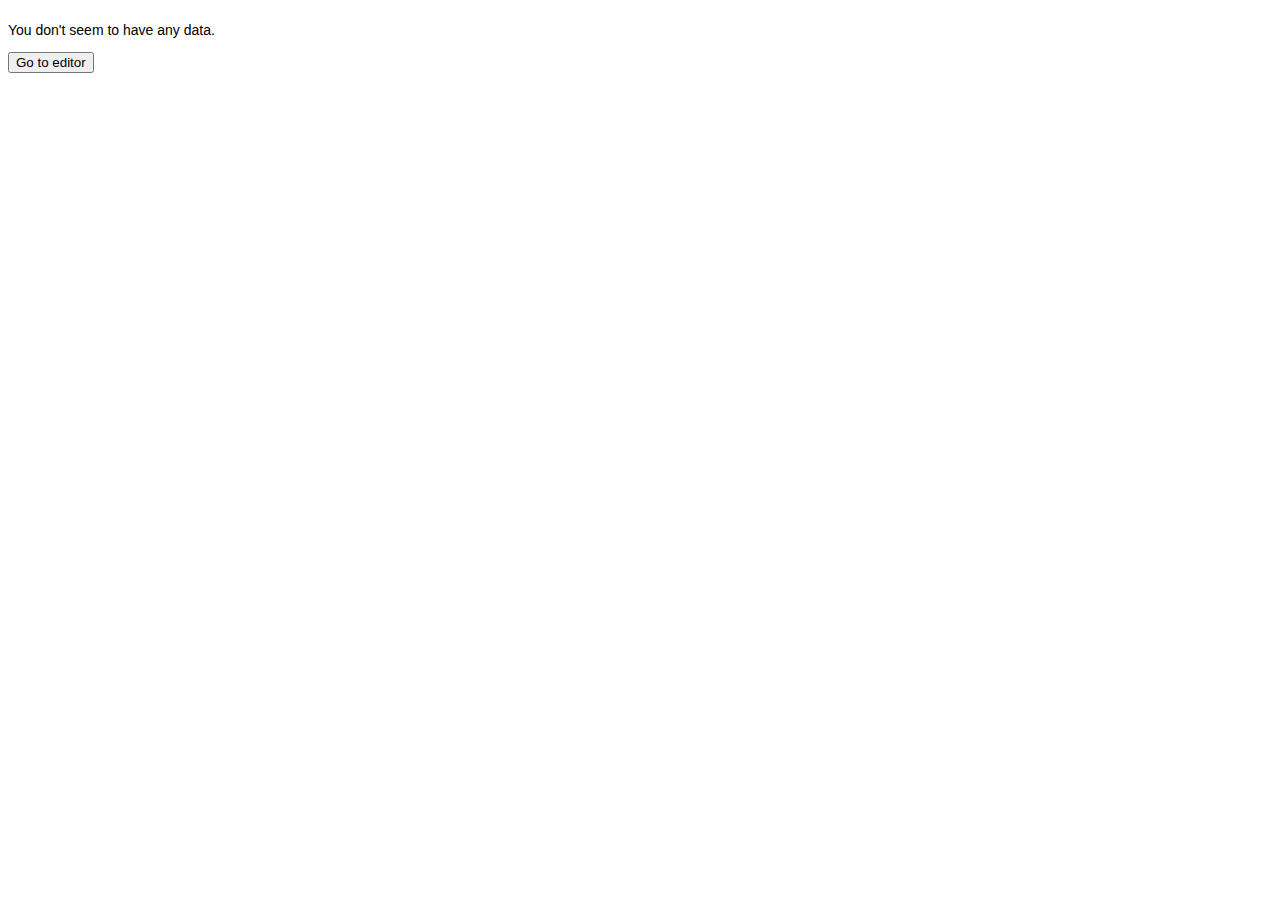
<file: index.html>
<!DOCTYPE html>
<html lang="en">
<head>
  <meta charset="UTF-8">
  <meta http-equiv="X-UA-Compatible" content="IE=edge">
  <meta name="viewport" content="width=device-width, initial-scale=1.0">
  <title>Document</title>
</head>
<body>
  <h1>Loading...</h1>
  <script>
    window.location = 'norm.html'
  </script>
</body>
</html>
</file>
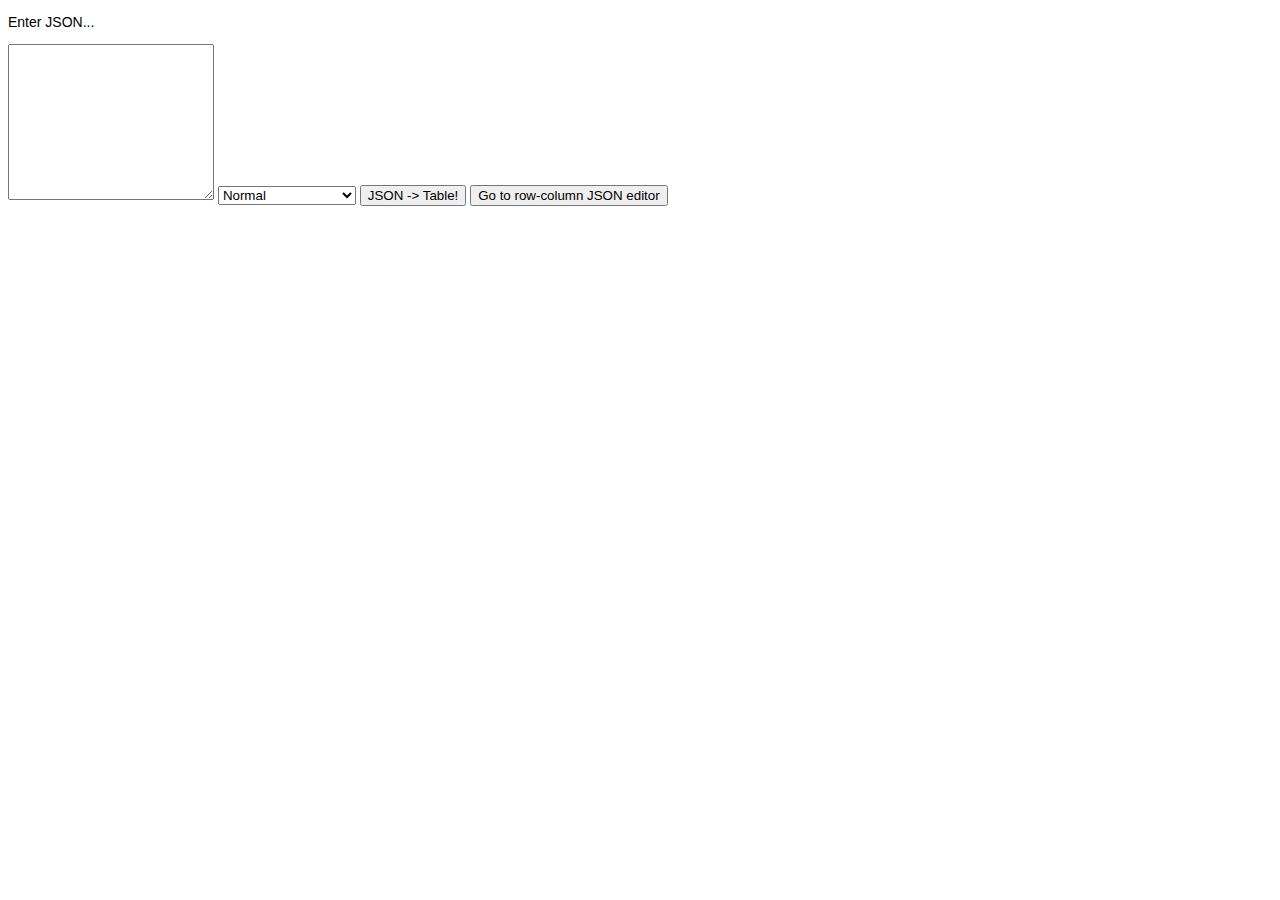
<file: editor.html>
<!doctype html>
<html>
  <head>
    <meta charset="utf-8">
    <meta name="viewport" content="width=device-width">
    <title></title>
    <link href="style.css" rel="stylesheet" type="text/css">
    <style>
      #JSON {
        width: 200px;
        height: 150px;
      }
    </style>
  </head>
  <body>
    <p>Enter JSON...</p>
    <textarea type="text" id="JSON"></textarea>
    <select id="type">
      <option value="norm">Normal</option>
      <option value="rowcol">Rows and Columns</option>
    </select>
    <button onclick="goo()">JSON -> Table!</button>
    <button onclick="window.location = 'rce.html'">Go to row-column JSON editor</button>
    <script>
      function goo() {
        window.location = '/?data=' + $('#JSON').val() + '&type=' + $('#type').val()
      }
    </script>
    <script src="https://code.jquery.com/jquery-3.6.0.js"></script>
  </body>
</html>
</file>
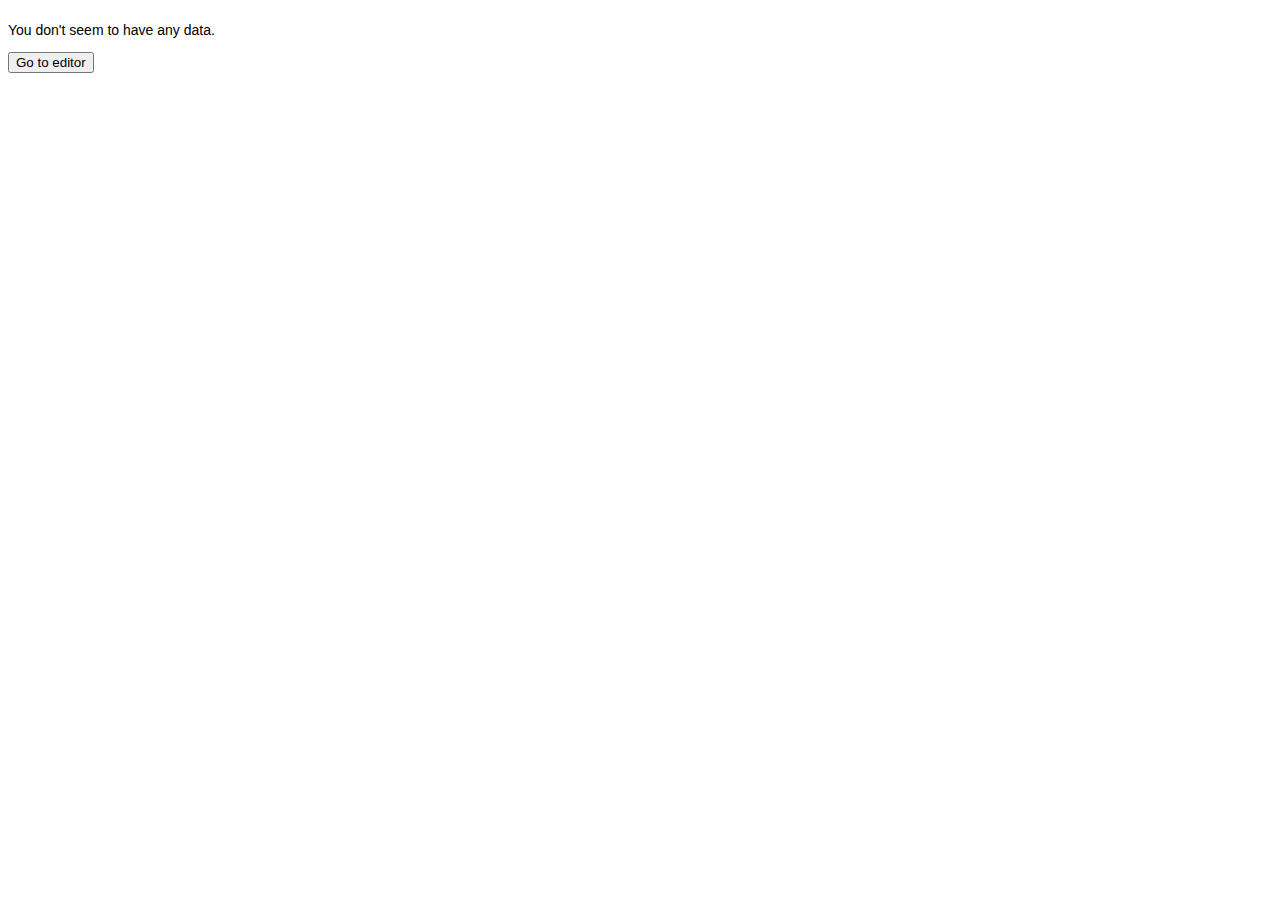
<file: norm.html>
<!DOCTYPE html>
<html>
  <head>
    <meta charset="utf-8">
    <meta name="viewport" content="width=device-width">
    <title></title>
    <link href="style.css" rel="stylesheet" type="text/css">
  </head>
  <body>
    <table id='taable'>

    </table>
    <script src="https://code.jquery.com/jquery-3.6.0.js"></script>
    <script>
      try {
        var urlParams = new URLSearchParams(window.location.search);
        var tble = JSON.parse(urlParams.get('data'))
        if(location.href.indexOf('?data=') == -1) {
          $(document.body).append($('<p>You don\'t seem to have any data.</p>'))
          $(document.body).append($(`<button onclick='window.location="editor.html"'>Go to editor</button>`))
        }
        var taable = $('#taable')
        for(var i in tble) {
          var ro = $('<tr></tr>')
          var ktd = $(`<td>${i}</td>`)
          if(typeof tble[i] === 'object') {
            var vtd = $(`<td>${JSON.stringify(tble[i])}</td>`)
          } else {
            var vtd = $(`<td>${tble[i]}</td>`)
          }
          ro.append(ktd)
          ro.append(vtd)
          taable.append(ro)
        }
      } catch(error) {
        alert(error)
        throw(error)
      }
    </script>
  </body>
</file>
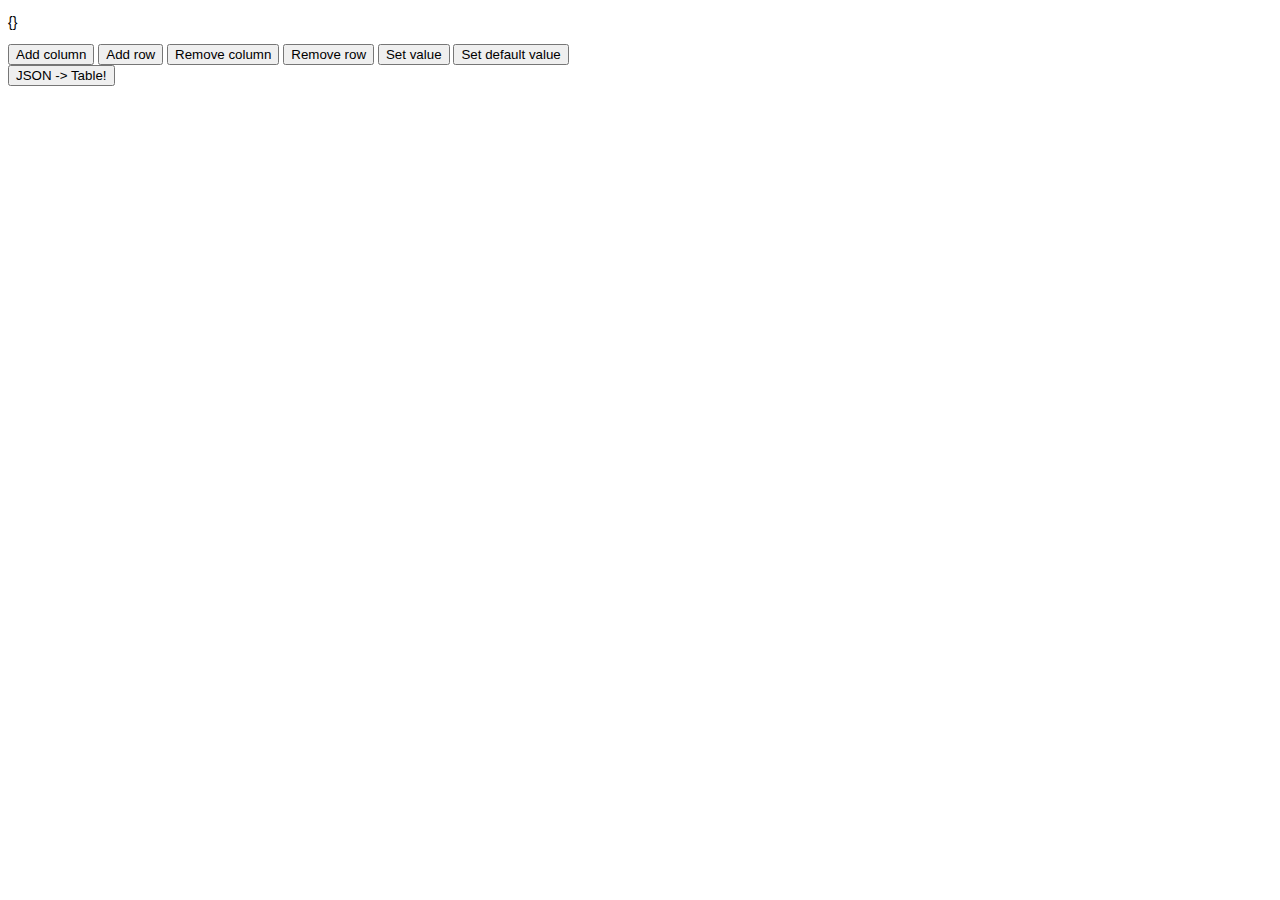
<file: rce.html>
<!doctype html>
<html>
  <head>
    <meta charset="utf-8">
    <meta name="viewport" content="width=device-width">
    <title></title>
    <link href="style.css" rel="stylesheet" type="text/css">
    <style>
    </style>
  </head>
  <body>
    <p id="JSON">{}</p>
    <button onclick="sendr('addcol')">Add column</button>
    <button onclick="sendr('addrow')">Add row</button>
    <button onclick="sendr('remcol')">Remove column</button>
    <button onclick="sendr('remrow')">Remove row</button>
    <button onclick="sendr('setter')">Set value</button>
    <button onclick="defval = prompt('Value?: ')">Set default value</button>
    <br>
    <button onclick="goo()">JSON -> Table!</button>
    <script>
      var defval = null
      var data = {}
      function setdata() {
        $('#JSON').text(JSON.stringify(data))
      }
      function goo() {
        window.location = 'rowcol.html?data=' + $('#JSON').text()
      }
      function addcolfunc() {
        var colname = prompt('Column name?: ')
        if(data == {}) {
          data[colname] = defval
        } else {
          var firstcol = Object.keys(data)[0]
          if(data[firstcol] == defval) {
            data[colname] = defval
          } else {
            var rows = Object.keys(data[firstcol])
            data[colname] = {}
            for(var i of rows) {
              data[colname][i] = defval
            }
          }
        }
      }
      function addrowfunc() {
        var rowname = prompt('Row name?: ')
        var colnames = Object.keys(data)
        for(var i of colnames) {
          if(data[i] == defval) {
            data[i] = {}
          }
          data[i][rowname] = defval
        }
      }
      function remcolfunc() {
        delete data[prompt('Colunm name?: ')]
      }
      function remrowfunc() {
        for(var i of Object.keys(data)) {
          delete data[i][prompt('Row name?: ')]
        }
      }
      function setterfunc() {
        data[prompt('Column name?: ')][prompt('Row name?: ')] = prompt('Value?: ')
      }
      function sendr(mode) {
        window[mode+'func']()
        setdata(data)
      }
    </script>
    <script src="https://code.jquery.com/jquery-3.6.0.js"></script>
  </body>
</html>
</file>
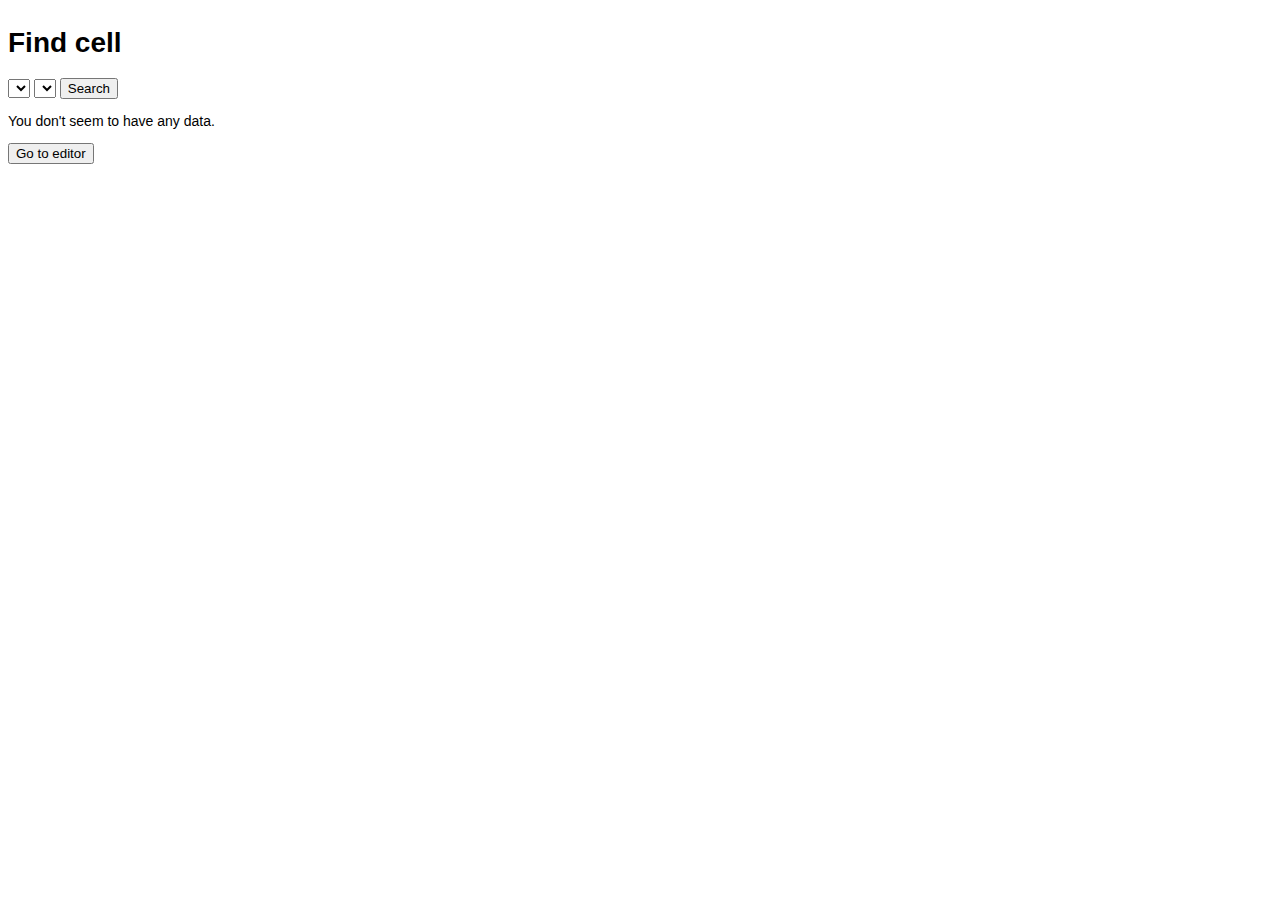
<file: rowcol.html>
<!DOCTYPE html>
<html>
  <head>
    <meta charset="utf-8">
    <meta name="viewport" content="width=device-width">
    <title></title>
    <link href="style.css" rel="stylesheet" type="text/css">
  </head>
  <body>
    <table id='taable'>

    </table>
    <h1>Find cell</h1>
    <select id="cols"></select>
    <select id="ros"></select>
    <button onclick="search()">Search</button>
    <script src="https://code.jquery.com/jquery-3.6.0.js"></script>
    <script>
      try {
        var urlParams = new URLSearchParams(window.location.search);
        var tble = JSON.parse(urlParams.get('data'))
        if(location.href.indexOf('?data=') == -1) {
          $(document.body).append($('<p>You don\'t seem to have any data.</p>'))
          $(document.body).append($(`<button onclick='window.location="rce.html"'>Go to editor</button>`))
        }
        var taable = $('#taable')
        var columns = Object.keys(tble)
        var rows = Object.keys(tble[columns[0]])
        var ro2ro = {}
        for(var i in rows) {
          ro2ro[rows[i]] = rows[i]
          $('#ros').append($(`<option value=${rows[i]}>${rows[i]}</option>`))
        }
        var jts = JSON.stringify
        tble['Rows(below) Columns>'] = ro2ro
        columns.unshift('Rows(below) Columns>')
        var clmrw = $(`<tr></tr>`)
        for(var i in columns) {
          clmrw.append($(`<th>${columns[i]}</th>`))
          if(columns[i] !== 'Rows(below) Columns>') {
            $('#cols').append($(`<option value=${columns[i]}>${columns[i]}</option>`))
          }
        }
        taable.append(clmrw)
        for(var i in rows) {
          var roro = $(`<tr>${rows[i]}</tr>`)
          for(var j in columns) {
            var td = $(`<td id="${tble[columns[j]][rows[i]]}--${rows[i]}--${columns[j]}">${tble[columns[j]][rows[i]]}</td>`)
            roro.append(td)
          }
          taable.append(roro)
        }
        function search() {
          $('td').css({'border-color':'blue', 'background-color':'white'})
          $('#' + tble[$('#cols').val()][$('#ros').val()] + '--' + $('#ros').val() + '--' + $('#cols').val()).css({'border-color':'red', 'background-color':'yellow'})
          $('#' + tble[$('#cols').val()][$('#ros').val()] + '--' + $('#ros').val() + '--' + $('#cols').val())[0].scrollIntoView({behavior:'smooth'})
        }
      } catch(error) {
        alert(error)
      }
    </script>
  </body>
</file>
<file: style.css>
td {
  text-align: center;
}
td, th {
  border: 3px solid blue;
  text-align: center;
}
body {
  font-family: sans-serif;
  font-size: 14px;
}
</file>
